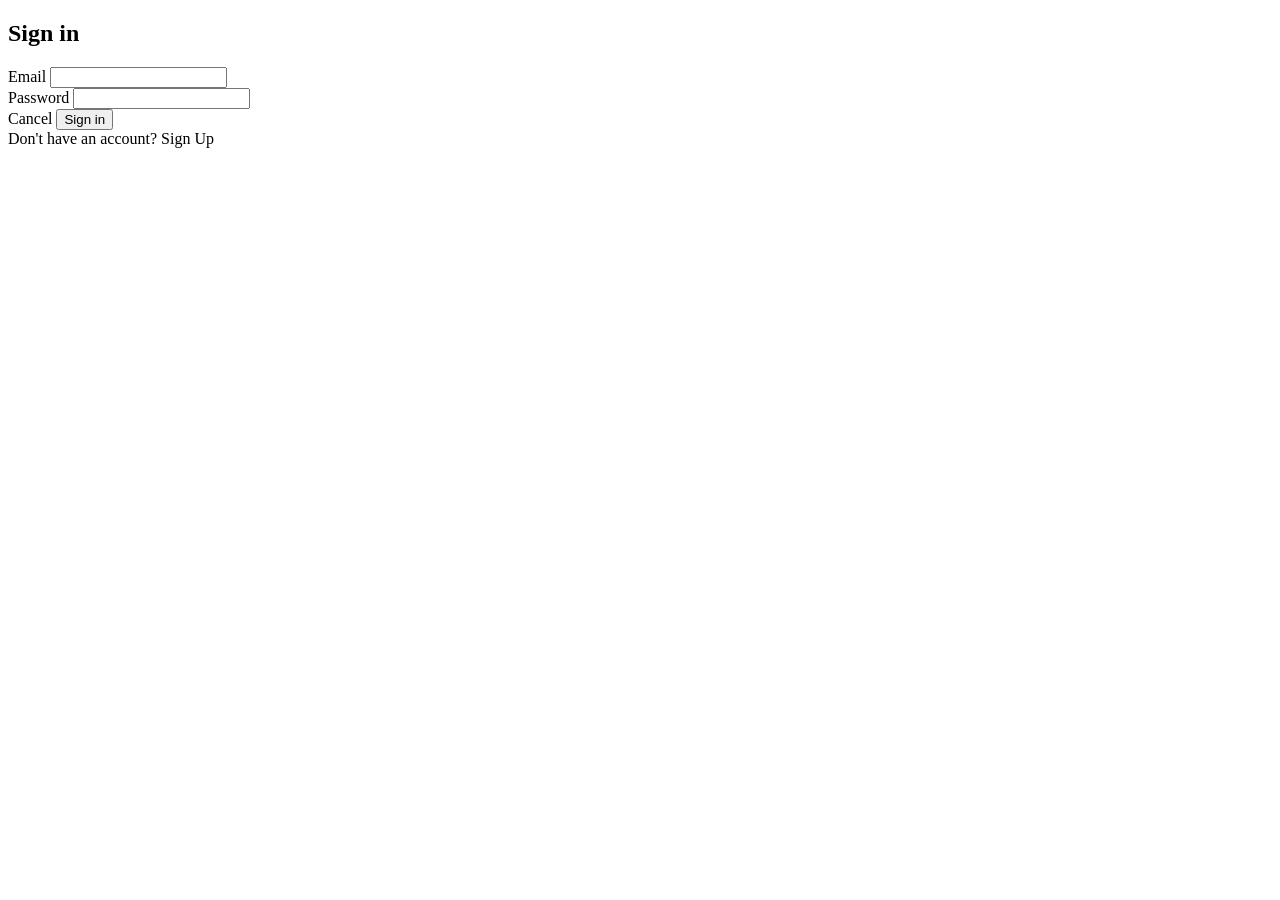
<file: src/main/resources/templates/login.html>
<!DOCTYPE html>
<html lang="en" xmlns:th="http://www.thymeleaf.org">
<head>
    <meta charset="UTF-8">

    <title>Login</title>
</head>
<body>
<div class="d-flex justify-content-center">
<!--    <img src="images/logo.png" alt="logo" width="113px" height="113px">-->
</div>

<div class="wrapper">
    <div class="card">
        <form class="px-md-0" method="post" th:action="@{/login}" th:object="${userDto}">

            <!-- form header -->
            <div>
                <h2 class="d-flex justify-content-center mb-4 pb-2 pb-md-0 mb-md-0 px-md-2">Sign in</h2>
            </div>

            <!-- email input  -->
            <div class="form-outline mb-1">
                <label class="form-label" for="email">Email</label>
                <input class="form-control" id="email" th:field="*{email}" type="text"/>
            </div>

            <!-- password input -->
            <div class="form-outline mb-4">
                <label class="form-label" for="password">Password</label>
                <input class="form-control" id="password" th:field="*{password}" type="password"/>
            </div>

            <!-- form actions  -->
            <div class="d-grid gap-2 col-6 mx-auto form-outline mb-2">
                <!-- cancel button -->
                <a class="btn btn-outline-secondary" th:href="@{/index}" type="button">Cancel</a>

                <!-- sign up button -->
                <button class="btn btn-outline-success" type="submit">Sign in</button>
            </div>

            <!-- new account button -->
            <div class="d-flex justify-content-center mb-1 d-grid gap-2 col-6 mx-auto">
                <span class="text-center text-muted mt-1 mb-0">Don't have an account?</span>
                <a class="fw-bold text-body" th:href="@{/register}" type="button">Sign Up</a>
            </div>

        </form>

    </div>
</div>

</body>

</html>
</file>
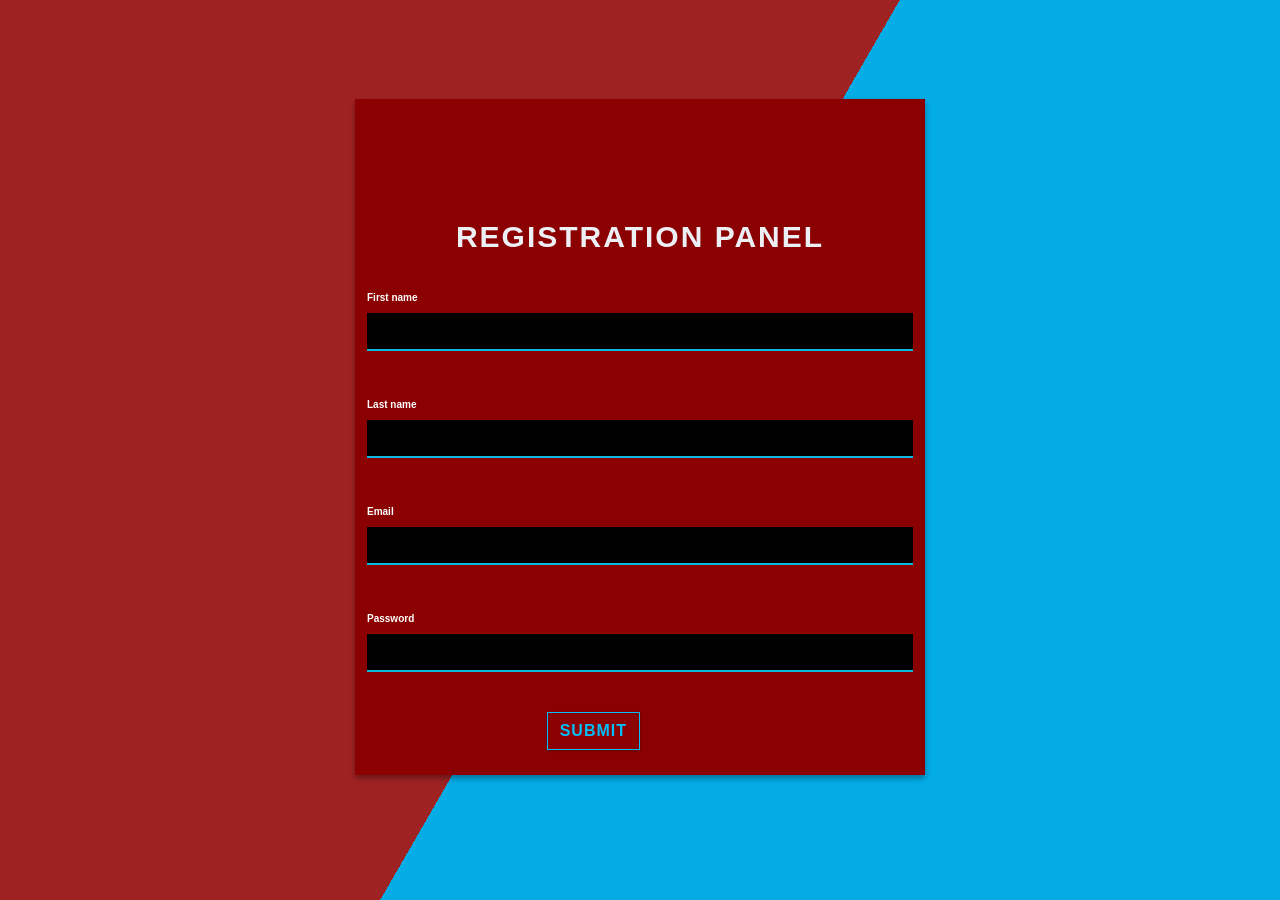
<file: src/main/resources/templates/register.html>
<!DOCTYPE html>
<html lang="en" xmlns:th="http://www.thymeleaf.org"
      xmlns:sec="http://www.thymeleaf.org/thymeleaf-extras-springsecurity5">
<head>


    <meta charset="UTF-8">
    <title>Title</title>
    <link href="https://fonts.googleapis.com/css?family=Courgette|Open+Sans&display=swap" rel="stylesheet">
    <link href="https://cdn.jsdelivr.net/npm/bootstrap@5.1.0/dist/css/bootstrap.min.css" rel="stylesheet"
          integrity="sha384-KyZXEAg3QhqLMpG8r+8fhAXLRk2vvoC2f3B09zVXn8CA5QIVfZOJ3BCsw2P0p/We" crossorigin="anonymous">
    <script src="https://cdn.jsdelivr.net/npm/bootstrap@5.1.0/dist/js/bootstrap.bundle.min.js"
            integrity="sha384-U1DAWAznBHeqEIlVSCgzq+c9gqGAJn5c/t99JyeKa9xxaYpSvHU5awsuZVVFIhvj"
            crossorigin="anonymous"></script>

    <style>
        html {
            height: 100%;
        }

        body {
            margin: 0;
        }

        .bg {
            animation: slide 3s ease-in-out infinite alternate;
            background-image: linear-gradient(-60deg, deepskyblue 50%, firebrick 50%);
            bottom: 0;
            left: -50%;
            opacity: .5;
            position: fixed;
            right: -50%;
            top: 0;
            z-index: -1;
        }

        .bg2 {
            animation-direction: alternate-reverse;
            animation-duration: 4s;
        }

        .bg3 {
            animation-duration: 5s;
        }

        h1 {
            font-family: monospace;
        }

        @keyframes slide {
            0% {
                transform: translateX(-25%);
            }
            100% {
                transform: translateX(25%);
            }
        }

        .container label {
            color: white;
            font-weight: bold;
            font-size: 10px;
        }

        #design {
            font-size: 20px;
            font-weight: bold;
        }

        /*    Login Form*/
        body {
            background: #222D32;
            font-family: 'Roboto', sans-serif;
        }

        .login-box {
            margin-top: 75px;
            height: auto;
            background: darkred;
            text-align: center;
            box-shadow: 0 3px 6px rgba(0, 0, 0, 0.16), 0 3px 6px rgba(0, 0, 0, 0.23);
        }

        .login-key {
            height: 100px;
            font-size: 80px;
            line-height: 100px;
            background: -webkit-linear-gradient(#27EF9F, #0DB8DE);
            -webkit-background-clip: text;
            -webkit-text-fill-color: transparent;
        }

        .login-title {
            margin-top: 15px;
            text-align: center;
            font-size: 30px;
            letter-spacing: 2px;
            margin-top: 15px;
            font-weight: bold;
            color: #ECF0F5;
        }

        .login-form {
            margin-top: 25px;
            text-align: left;
        }

        input[type=text] {
            background-color: black;
            border: none;
            border-bottom: 2px solid #0DB8DE;
            border-top: 0px;
            border-radius: 0px;
            font-weight: bold;
            outline: 0;
            margin-bottom: 20px;
            padding-left: 0px;
            color: #ECF0F5;
        }

        input[type=password] {
            background-color: black;
            border: none;
            border-bottom: 2px solid #0DB8DE;
            border-top: 0px;
            border-radius: 0px;
            font-weight: bold;
            outline: 0;
            padding-left: 0px;
            margin-bottom: 20px;
            color: #ECF0F5;
        }

        .form-group {
            margin-bottom: 40px;
            outline: 0px;
        }

        .form-control:focus {
            border-color: inherit;
            -webkit-box-shadow: none;
            box-shadow: none;
            border-bottom: 2px solid #0DB8DE;
            outline: 0;
            background-color: #1A2226;
            color: #ECF0F5;
        }

        input:focus {
            outline: none;
            box-shadow: 0 0 0;
        }

        label {
            margin-bottom: 0px;
        }

        .form-control-label {
            font-size: 10px;
            color: black;
            font-weight: bold;
            letter-spacing: 1px;
        }

        .btn-outline-primary {
            border-color: deepskyblue;
            color: deepskyblue;
            border-radius: 0px;
            font-weight: bold;
            letter-spacing: 1px;
            box-shadow: 0 1px 3px rgba(0, 0, 0, 0.12), 0 1px 2px rgba(0, 0, 0, 0.24);
        }

        .btn-outline-primary:hover {
            background-color: black;
            right: 0px;
        }

        .login-btm {
            float: left;
        }

        .login-button {
            padding-right: 0px;
            text-align: right;
            margin-bottom: 25px;
        }

        .login-text {
            text-align: left;
            padding-left: 0px;
            color: white;
        }

        .loginbttm {
            padding: 0px;
        }
    </style>


</head>
<body>
<div class="bg"></div>
<div class="bg bg2"></div>
<div class="bg bg3"></div>





<br>
<!--Register Panel-->
<div class="container">
    <div class="row">
        <div class="col-lg-3 col-md-2"></div>
        <div class="col-lg-6 col-md-8 login-box">
            <div class="col-lg-12 login-key">
                <i class="fa fa-key" aria-hidden="true"></i>
            </div>
            <div class="col-lg-12 login-title">
                REGISTRATION PANEL
            </div>

            <div class="col-lg-12 login-form">
                <div class="col-lg-12 login-form">

                    <form class="px-md-0" method="post" th:action="@{/register/add}" th:object="${userDto}">

                        <div class="form-group">
                            <label class="form-label" for="firstName">First name</label>
                            <input class="form-control" id="firstName" th:field="*{firstName}" type="text"/>
                        </div>

                        <div class="form-group">
                            <label class="form-label" for="lastName">Last name</label>
                            <input class="form-control" id="lastName" th:field="*{lastName}" type="text"/>
                        </div>

                        <div class="form-group">
                            <label class="form-label" for="email">Email</label>
                            <input class="form-control" id="email" th:field="*{email}" type="text"/>
                        </div>

                        <div class="form-group">
                            <label class="form-label" for="password">Password</label>
                            <input class="form-control" id="password" th:field="*{password}" type="password"/>
                        </div>



                        <div class="col-lg-12 loginbttm">
                            <div class="col-lg-6 login-btm login-text">

                            </div>
                            <div class="col-lg-6 login-btm login-button">
                                <button type="submit" class="btn btn-outline-primary">SUBMIT</button>
                            </div>
                        </div>
                    </form>
                </div>
            </div>
            <div class="col-lg-3 col-md-2"></div>
        </div>
    </div>
</div>

</body>
</html>
</file>
